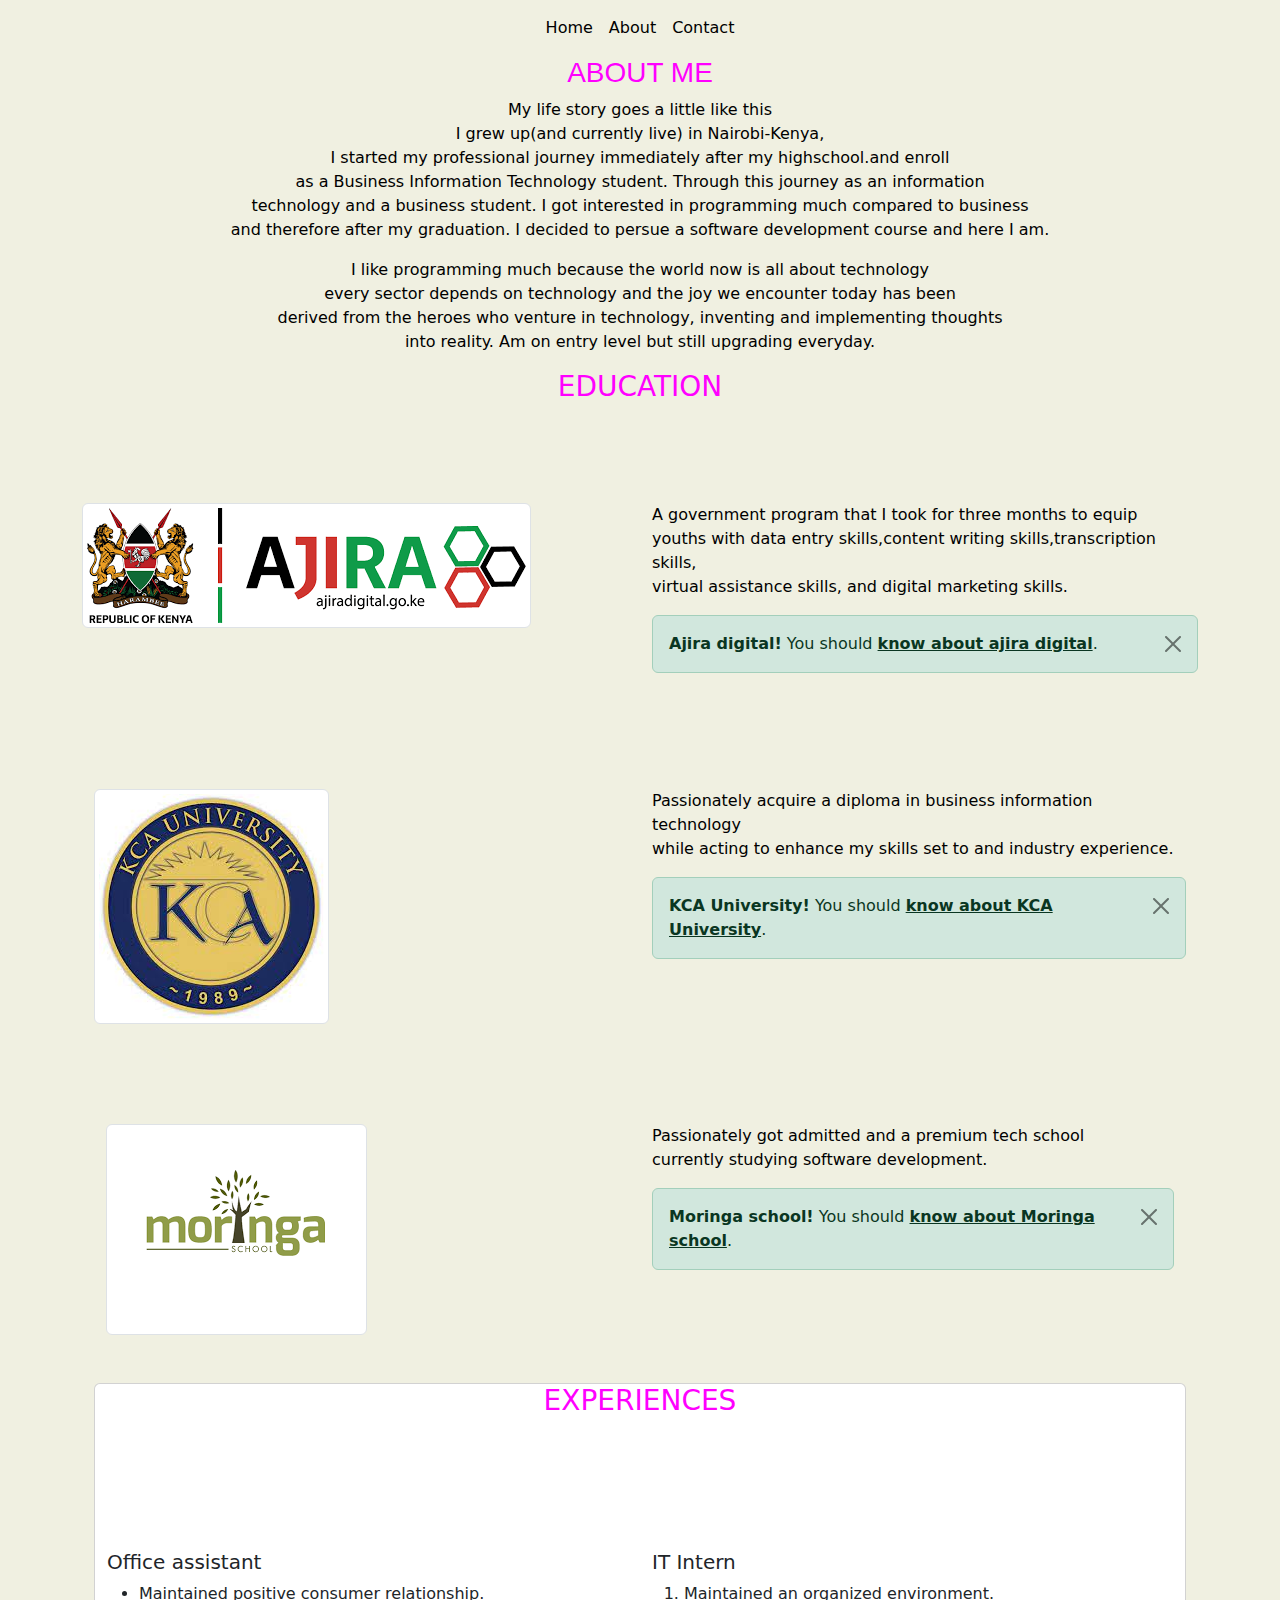
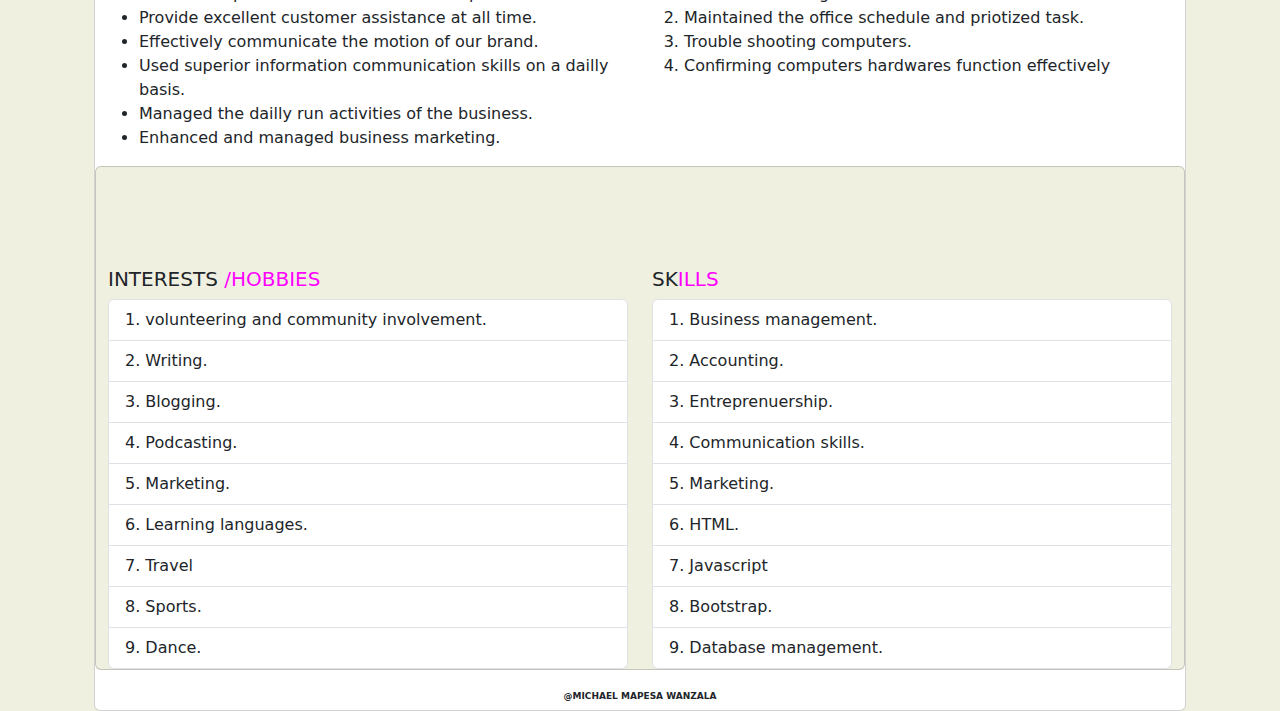
<file: Aboutme.html>
<!DOCTYPE html>
<html lang="en">
<head>
    <meta charset="UTF-8">
    <meta http-equiv="X-UA-Compatible" content="IE=edge">
    <meta name="viewport" content="width=device-width, initial-scale=1.0">

    <!-- Latest compiled and minified CSS -->
<link href="https://cdn.jsdelivr.net/npm/bootstrap@5.1.2/dist/css/bootstrap.min.css" rel="stylesheet">

<!-- Latest compiled JavaScript -->
<script src="https://cdn.jsdelivr.net/npm/bootstrap@5.1.2/dist/js/bootstrap.bundle.min.js"></script>

<link rel="stylesheet" href="style.css">

    <title>Document</title>
</head>
<body class="body2">
    <nav class="navbar navbar-expand-sm justify-content-center">
        
        <ul class="navbar-nav">
            <li class="navbar-nav">
                <li class="nav-item">
                    <a class="nav-link active" href="index.html">Home</a>
                </li>
            
            <li class="navbar-nav" >
                <li class="nav-item">
                    <a class="nav-link active" href="Aboutme.html">About</a>
                </li>
                    
                    <li class="navbar-nav">
                        <li class="nav-item">
                            <a class="nav-link active" href="contacts.html">Contact</a>
                        </li>
          </li>
        </ul>
    </nav>
    
    <div class="container-fluid, flu">
        <p class="h3" id="loli" >ABOUT ME</p>
        <P>
          My life story goes a little like this <br>
          I grew up(and currently live) in Nairobi-Kenya,<br>
          I started my professional journey immediately after my highschool.and enroll <br>
          as a Business Information Technology student. Through this journey as an information <br>
          technology and a business student. I got interested in programming much compared to business <br>
          and therefore after my graduation. I decided to persue a software development course and here I am. <br>

        </p>
        <p>
          I like programming much because the world now is all about technology <br>
          every sector depends on technology and the joy we encounter today has been <br>
          derived from the heroes who venture in technology, inventing and implementing thoughts <br>
          into reality. Am on entry level but still upgrading everyday.
        </p>
    </div>
       

      <p class="h3" id="lol1" >EDUCATION</p>
        <div class="container">
            <div class="row">
                <div class="col-sm-6">
                    <img src="images/ajira.png" class="img-thumbnail" alt="ajira image">
                </div>
                <div class="col-sm-6">
                    <p>
                        A government program that I took for three months to equip <br>
                        youths with data entry skills,content writing skills,transcription skills, <br>
                        virtual assistance skills, and digital marketing skills.
                    </p>
                    <div class="alert alert-success alert-dismissible">
                        <button type="button" class="btn-close" data-bs-dismiss="alert"></button>
                        <strong>Ajira digital!</strong> You should <a href="https://ajiradigital.go.ke/" 
                        class="alert-link">know about ajira digital</a>.
                      </div>
                     

            </div>
        </div>


            <div class="container">
                <div class="row">
                    <div class="col-sm-6">
                        <img src="images/kcalogo.jpeg" class="img-thumbnail" alt="kca image">
                    </div>
                    <div class="col-sm-6">
                        <p>
                            Passionately acquire a diploma in business information technology <br>
                            while acting to enhance my skills set to and industry experience.
                        </p>
                        <div class="alert alert-success alert-dismissible">
                            <button type="button" class="btn-close" data-bs-dismiss="alert"></button>
                            <strong>KCA University!</strong> You should <a href="https://www.kca.ac.ke/" 
                            class="alert-link">know about KCA University</a>.
                          </div>

                          
                         
    
                </div>
            </div>


            <div class="container">
                <div class="row">
                    <div class="col-sm-6">
                        <img src="images/moringa.png" class="img-thumbnail" alt="moringa image">
                    </div>
                     <div class="col-sm-6">
                        <p>
                            Passionately got admitted and a premium tech school <br>
                            currently studying software development.
                        </p>
                         <div class="alert alert-success alert-dismissible">
                            <button type="button" class="btn-close" data-bs-dismiss="alert"></button>
                            <strong>Moringa school!</strong> You should <a href="https://moringaschool.com/" 
                            class="alert-link">know about Moringa school</a>.
                          </div>
                    </div>

                          
                </div>
            </div>
            <br><br>

            <div class="card">
                <p class="h3" id="lol1" >EXPERIENCES</p> <br>
                <div class="container">
                    <div class="row">
                        <div class="col-sm-6">
                            <p class="h5">Office assistant</p>
                            <ul>
                                <li>Maintained positive consumer relationship.</li>
                                <li>Provide excellent customer assistance at all time.</li>
                                <li>Effectively communicate the motion of our brand.</li>
                                <li>Used superior information communication skills on a dailly basis.</li>
                                <li>Managed the dailly run activities of the business.</li>
                                <li>Enhanced and managed business marketing.</li>
                            </ul>
                        </div>

                        <div class="col-sm-6">
                            <p class="h5">IT Intern</p>
                            <ol>
                                <li>Maintained an organized environment.</li>
                                <li>Maintained the office schedule and priotized task.</li>
                                <li>Trouble shooting computers.</li>
                                <li>Confirming computers hardwares function effectively</li>
                            </ol>
                        </div>
                        
                    </div>
                </div>


                <div class="card" id="cardi">
                    <div class="container">
                        <div class="row">
                            <div class="col-sm-6">
                                <p class="h5">INTERESTS <SPan>/HOBBIES</SPan> </p>
                                <ol class="list-group list-group-numbered">
                                    <li class="list-group-item">volunteering and community involvement.</li>
                                    <li class="list-group-item">Writing.</li>
                                    <li class="list-group-item">Blogging.</li>
                                    <li class="list-group-item">Podcasting.</li>
                                    <li class="list-group-item">Marketing.</li>
                                    <li class="list-group-item">Learning languages.</li>
                                    <li class="list-group-item">Travel</li>
                                    <li class="list-group-item">Sports.</li>
                                    <li class="list-group-item">Dance.</li>
                                    
                                  </ol>
                            </div>

                            <div class="col-sm-6">
                                <p class="h5">SK<SPan>ILLS</SPan> </p>
                                <ol class="list-group list-group-numbered">
                                    <li class="list-group-item">Business management.</li>
                                    <li class="list-group-item">Accounting.</li>
                                    <li class="list-group-item">Entreprenuership.</li>
                                    <li class="list-group-item">Communication skills.</li>
                                    <li class="list-group-item">Marketing.</li>
                                    <li class="list-group-item">HTML.</li>
                                    <li class="list-group-item">Javascript</li>
                                    <li class="list-group-item">Bootstrap.</li>
                                    <li class="list-group-item">Database management.</li>
                                    
                                  </ol>
                            </div>
                        </div>
                    </div>
                </div>

                <div class="footer">
                    <p id="foot">@MICHAEL MAPESA WANZALA</p>

                </div>
               

                
                
                
               
              


            
        



   

    
    
</body>
</html>
</file>
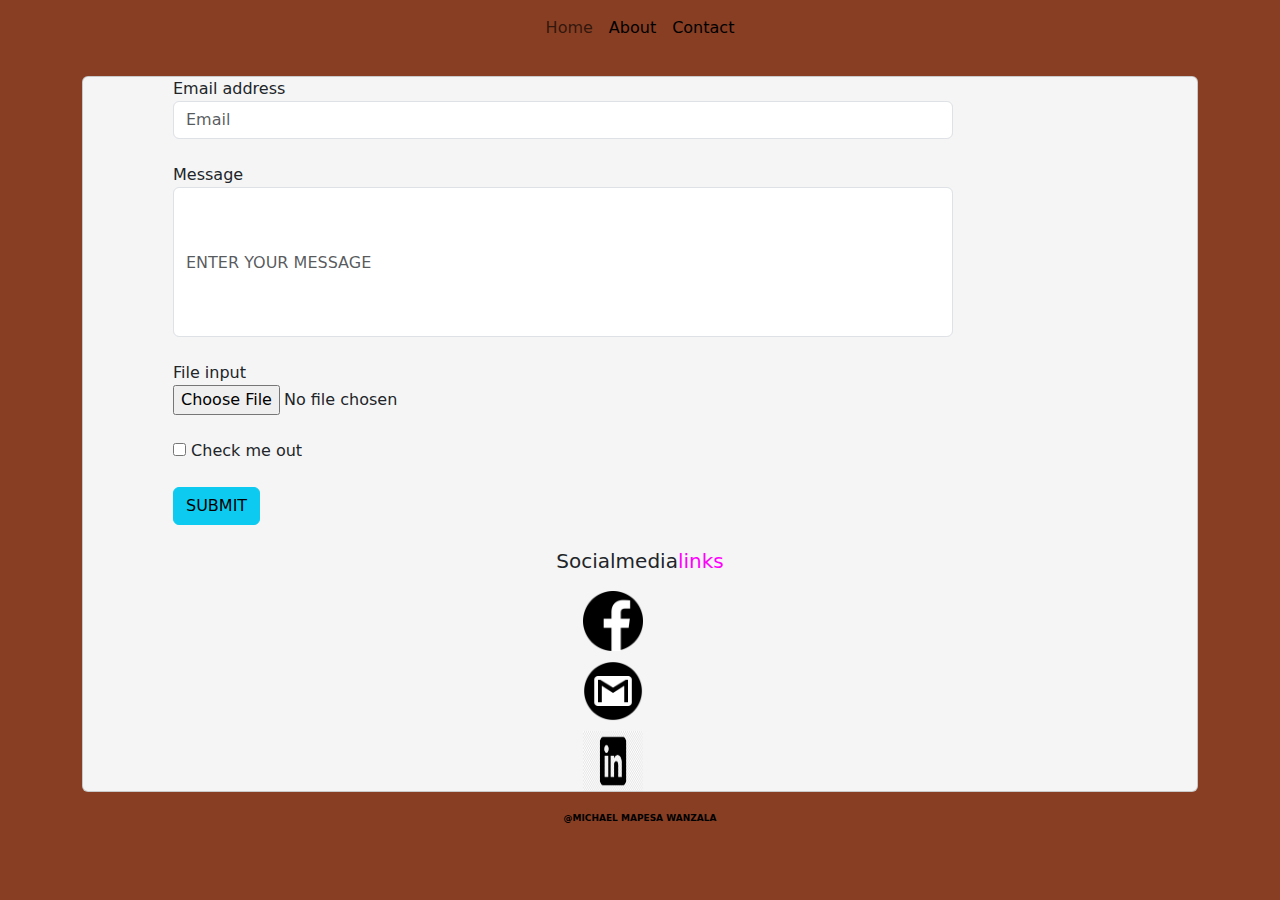
<file: contacts.html>
<!DOCTYPE html>
<html lang="en">
<head>
  <title>Bootstrap Example</title>
  <meta charset="utf-8">
  <meta name="viewport" content="width=device-width, initial-scale=1">
  <link href="https://cdn.jsdelivr.net/npm/bootstrap@5.1.2/dist/css/bootstrap.min.css" rel="stylesheet">
  <script src="https://cdn.jsdelivr.net/npm/bootstrap@5.1.2/dist/js/bootstrap.bundle.min.js"></script>

  <link rel="stylesheet" href="style.css">
</head>
<body class="body3" data-bs-spy="scroll" data-bs-target=".navbar" data-bs-offset="50">

    <nav class="navbar navbar-expand-sm justify-content-center">
        
        <ul class="navbar-nav">
            <li class="navbar-nav">
                <li class="nav-item">
                    <a class="nav-link" href="index.html">Home</a>
                </li>
            
            <li class="navbar-nav" >
                <li class="nav-item">
                    <a class="nav-link active" href="Aboutme.html">About</a>
                </li>
      
                    <li class="navbar-nav">
                        <li class="nav-item">
                            <a class="nav-link active" href="contacts.html">Contact</a>
                        </li>
          </li>
        </ul>
    </nav>
    
     <div class="container">
         <div class="card" id="smoke">
           
            <form>
                <div class="form-group">
                  <label for="exampleInputEmail1" id="intext">Email address</label>
                  <br>
                  <input type="email" class="form-control" id="exampleInputEmail1" placeholder="Email">
                </div>
                <br>
                <label for="exampleInputMessage" id="intext">Message</label>
                <br>
                <input class="form-control input-lg textarea div,form-group has-warning has-feedback" id="inputWarning1" type="text" placeholder="ENTER YOUR MESSAGE">
                <br>
                <div class="form-group">
                  <label for="exampleInputFile" id="input">File input</label>
                  <br>
                  <input type="file" id="exampleInputFile" class="fli">
                  <br>
                </div>
                <br>
                <div class="checkbox" id="checkbox">
                   
                  <label>
                    <input type="checkbox" > Check me out
                  </label>
                </div>
                <br>
                <!-- Contextual button for informational alert messages -->
                <button type="button" id="btn" class="btn btn-info">SUBMIT</button>
              </form>
              <br>

              <p class="h5" id="socialmedia">Socialmedia<span>links</span></p>
              <div class="logo">
                  <a href="https://web.facebook.com">
                  <img src="images/fb.png" alt="fb logo">
                </a>
                <a href="https://mail.google.com">
                    <img src="images/gmail.png" alt="gmail logo">
                  </a>
                  <a href="https://www.linkedin.com">
                    <img src="images/linked.png" alt="linkedin logo">
                  </a>
              </div>
         </div>
     </div>
     <div class="footer">
        <p id="foot">@MICHAEL MAPESA WANZALA</p>
    </div>


</body>
</html>
</file>
<file: style.css>
body{
    background-color: #eeeee4;
    color: black;
}
.image1{
    height: 400px;
    width: 600px;
    position: relative;
    left: 320px;
    border-radius: 35%;
}
#p1{
    text-align: center;
}
.body2{
    background-color: #F0F0E1;
}
.flu{
    text-align: center;
    color: black;   
}
#loli{
    color: magenta;
    text-align: center;
    font-family: -apple-system, BlinkMacSystemFont, 'Segoe UI', Roboto,
     Oxygen, Ubuntu, Cantarell, 'Open Sans', 'Helvetica Neue', sans-serif;

}
#lol1{
    color: magenta;
    text-align: center;

}
.container{
    margin-top: 100px;
}
span{
    color: magenta;
}
#cardi{
    background-color: #F0F0E1;
}
.footer{
    width: 100%;
    height: 40px;
    text-align: center;
    font-size: xx-small;
    font-weight: bolder;
    
}
#foot{
    position: relative;
    top: 20px;
}
.service{
    width: 39%;
    height: 500px;
    border: 1px solid white;
    box-shadow:1px 1px white ;
}
#service{
    background-color: whitesmoke;
   
}
#loli3{
    text-align: center;
    margin-top: 40px;
}
.service1{
    width: 39%; 
    height: 500px;
    border: 1px solid white;
    box-shadow:1px 1px white ;
}
.service2{
    width: 39%;
    height: 500px;
    border: 1px solid white;
    box-shadow:1px 1px white ;
}
.textarea{
    height: 150px;
    width: 70%;
    margin-left: 90px;
}
#exampleInputEmail1{
    width: 70%;
    margin-left: 90px;
}
.body3{
    background-color: #873e23;
}
#checkbox,#input,#block,#btn,#intext{
    margin-left: 90px;
}
.fli{
    margin-left: 90px;  
}
#smoke{
    background-color: whitesmoke;
    margin-top: -80px;
}
#socialmedia{
    text-align: center;
}
.logo>a>img{
    height: 60px;
    width: 60px;
    display: block;
    justify-content: center;
    margin-left: 500px;
    margin-top: 10px;
}
#lol4{
    color: magenta;
    text-align: center;
    color: magenta;
    font-family: -apple-system, BlinkMacSystemFont, 'Segoe UI', Roboto,
     Oxygen, Ubuntu, Cantarell, 'Open Sans', 'Helvetica Neue', sans-serif;

}
</file>
